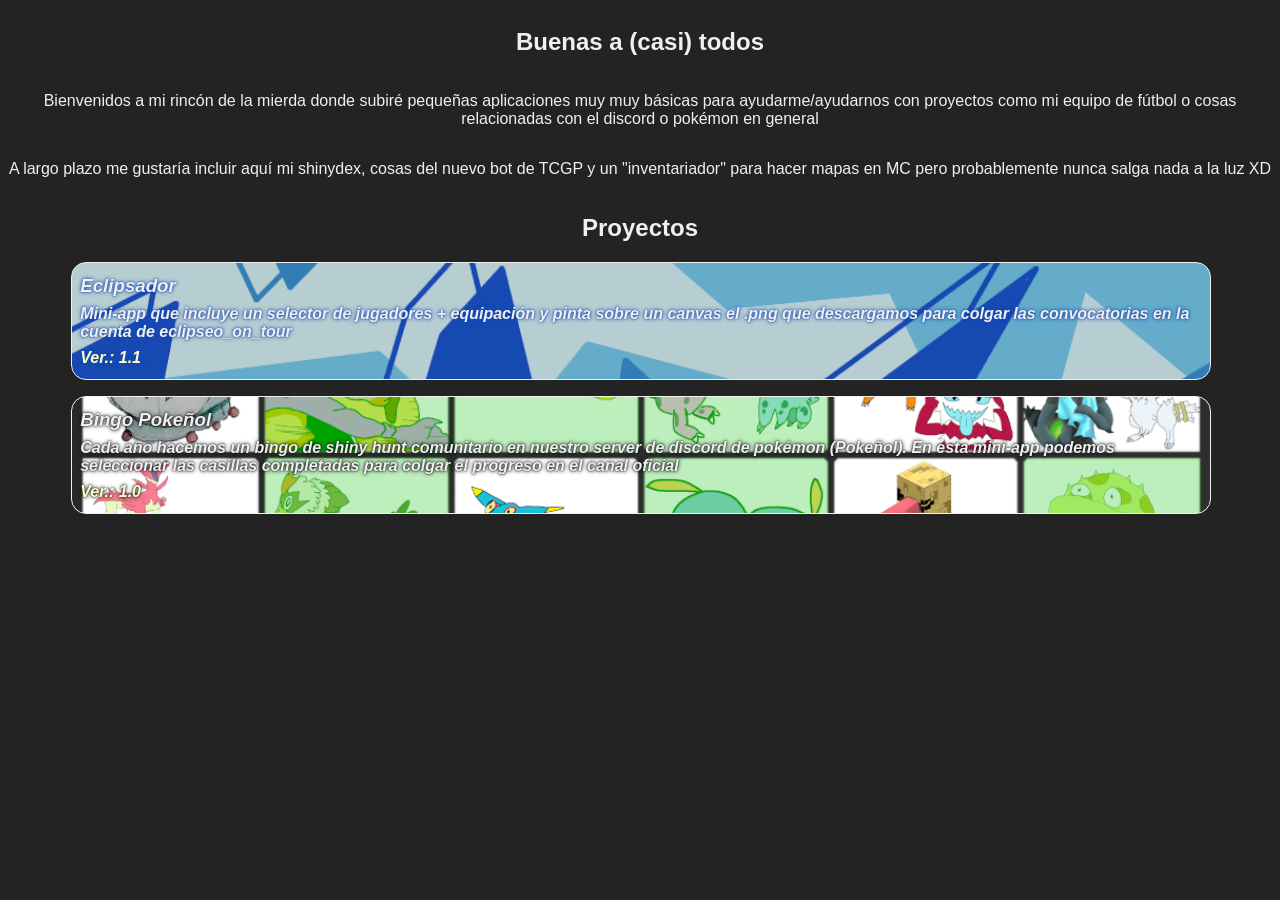
<file: index.html>
<!DOCTYPE HTML>
<html>
<head>
    <meta charset="utf-8" />
    <title>Asuelrata's github.io</title>
    <meta name="viewport" content="width=device-width, initial-scale=1" />
    <meta name="robots" content="noindex" />
    <link rel="stylesheet" href="css/main.css">
</head>
<body>
    <div id="main">
        <h2>Buenas a (casi) todos</h2>
        <p class="center">Bienvenidos a mi rincón de la mierda donde subiré pequeñas aplicaciones muy muy básicas para ayudarme/ayudarnos con proyectos como mi equipo de fútbol o cosas relacionadas con el discord o pokémon en general</p>
        <p class="center">A largo plazo me gustaría incluir aquí mi shinydex, cosas del nuevo bot de TCGP y un "inventariador" para hacer mapas en MC pero probablemente nunca salga nada a la luz XD</p>
        
        <h2>Proyectos</h2>

        <div id="proyectos">
            <a id="eclipsador" class="proyecto" href="/eclipsador.html">
                <div>
                    <h3>Eclipsador</h3>
                    <p>Mini-app que incluye un selector de jugadores + equipación y pinta sobre un canvas el .png que descargamos para colgar las convocatorias en la cuenta de eclipseo_on_tour</p>
                    <p class="version">Ver.: 1.1</p>
                </div>
            </a>

            <a id="bingo" class="proyecto" href="/bingo.html">
                <div>
                    <h3>Bingo Pokeñol</h3>
                    <p>Cada año hacemos un bingo de shiny hunt comunitario en nuestro server de discord de pokémon (Pokeñol). En esta mini-app podemos seleccionar las casillas completadas para colgar el progreso en el canal oficial</p>
                    <p class="version">Ver.: 1.0</p>
                </div>
            </a>

            <!--a id="AAA" class="proyecto" href="/AAA.html">
                <div>
                    <h3></h3>
                    <p></p>
                    <p class="version">Ver.: 1.0</p>
                </div>
            </a-->
        </div>

    </div>
</body>
</html>
</file>
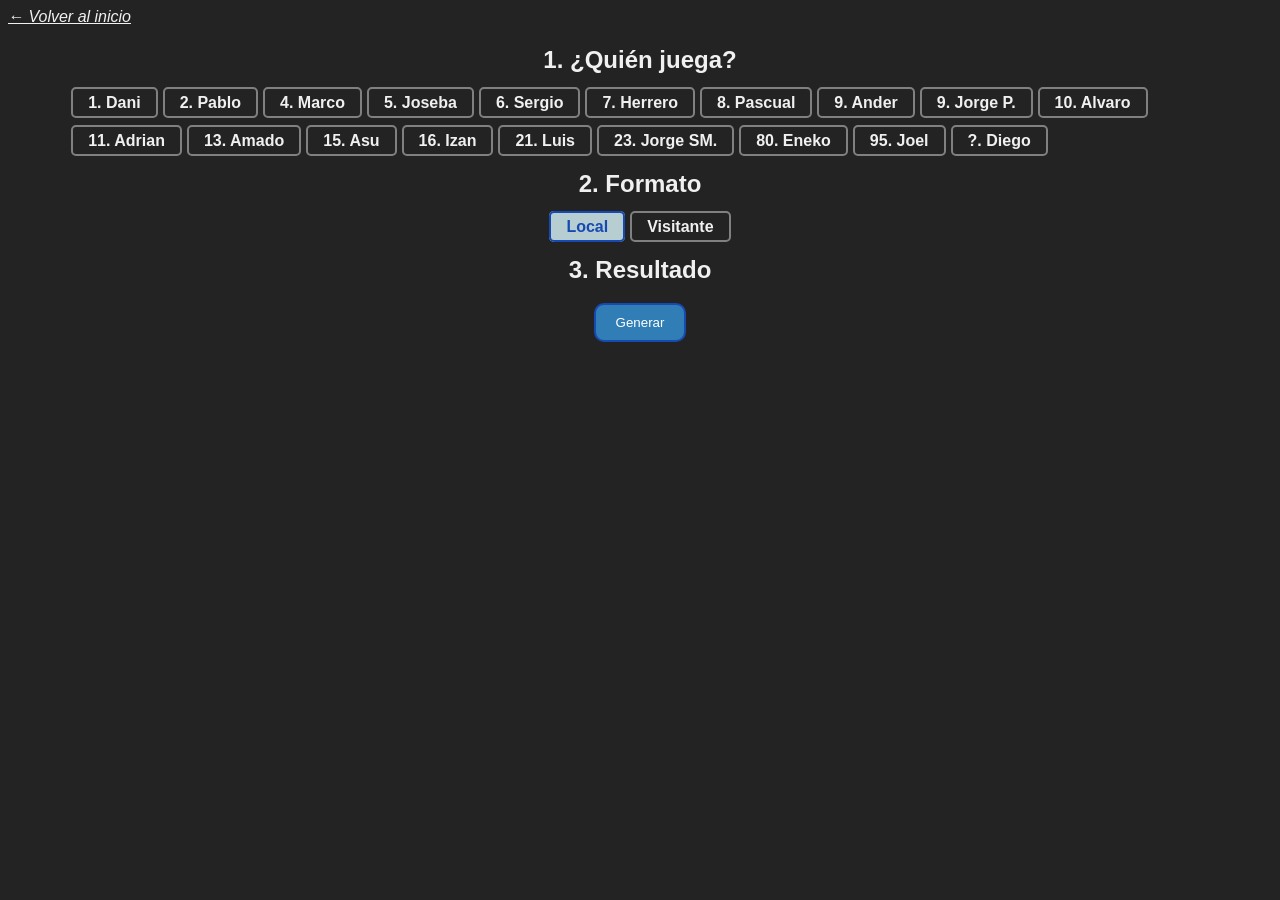
<file: eclipsador.html>
<!DOCTYPE HTML>
<html>
<head>
    <meta charset="utf-8" />
    <title>Eclipsador</title>
    <meta name="viewport" content="width=device-width, initial-scale=1" />
    <meta name="robots" content="noindex" />
    <script charset="utf-8" src="js/eclipsador.js"></script>
    <link rel="stylesheet" href="css/main.css">
    <link rel="stylesheet" href="css/eclipsador.css">
</head>
<body>
    <a href="/">&#8592; Volver al inicio</a>
    <div id="main">
        <h2>1. ¿Quién juega?</h2>
        <div class="selector">
            <div class="entrada"><input type="checkbox" class="jugadores" name="jugadores" id="dani1" value="dani1" /><label for="dani1">1. Dani</label></div>
            <div class="entrada"><input type="checkbox" class="jugadores" name="jugadores" id="pablo2" value="pablo2" /><label for="pablo2">2. Pablo</label></div>
            <div class="entrada"><input type="checkbox" class="jugadores" name="jugadores" id="marco4" value="marco4" /><label for="marco4">4. Marco</label></div>
            <div class="entrada"><input type="checkbox" class="jugadores" name="jugadores" id="joseba5" value="joseba5" /><label for="joseba5">5. Joseba</label></div>
            <div class="entrada"><input type="checkbox" class="jugadores" name="jugadores" id="sergio6" value="sergio6" /><label for="sergio6">6. Sergio</label></div>
            <div class="entrada"><input type="checkbox" class="jugadores" name="jugadores" id="herrero7" value="herrero7" /><label for="herrero7">7. Herrero</label></div>
            <div class="entrada"><input type="checkbox" class="jugadores" name="jugadores" id="pascu8" value="pascu8" /><label for="pascu8">8. Pascual</label></div>
            <div class="entrada"><input type="checkbox" class="jugadores" name="jugadores" id="ander9" value="ander9" /><label for="ander9">9. Ander</label></div>
            <div class="entrada"><input type="checkbox" class="jugadores" name="jugadores" id="jorge9" value="jorge9" /><label for="jorge9">9. Jorge P.</label></div>
            <div class="entrada"><input type="checkbox" class="jugadores" name="jugadores" id="alvaro10" value="alvaro10" /><label for="alvaro10">10. Alvaro</label></div>
            <div class="entrada"><input type="checkbox" class="jugadores" name="jugadores" id="adri11" value="adri11" /><label for="adri11">11. Adrian</label></div>
            <div class="entrada"><input type="checkbox" class="jugadores" name="jugadores" id="amado13" value="amado13" /><label for="amado13">13. Amado</label></div>
            <div class="entrada"><input type="checkbox" class="jugadores" name="jugadores" id="asu15" value="asu15" /><label for="asu15">15. Asu</label></div>
            <div class="entrada"><input type="checkbox" class="jugadores" name="jugadores" id="izan16" value="izan16" /><label for="izan16">16. Izan</label></div>
            <div class="entrada"><input type="checkbox" class="jugadores" name="jugadores" id="luis21" value="luis21" /><label for="luis21">21. Luis</label></div>
            <div class="entrada"><input type="checkbox" class="jugadores" name="jugadores" id="jorge23" value="jorge23" /><label for="jorge23">23. Jorge SM.</label></div>
            <div class="entrada"><input type="checkbox" class="jugadores" name="jugadores" id="eneko80" value="eneko80" /><label for="eneko80">80. Eneko</label></div>
            <div class="entrada"><input type="checkbox" class="jugadores" name="jugadores" id="joel95" value="joel95" /><label for="joel95">95. Joel</label></div>
            <div class="entrada"><input type="checkbox" class="jugadores" name="jugadores" id="diegoXX" value="diegoXX" /><label for="diegoXX">?. Diego</label></div>
        </div>

        <h2>2. Formato</h2>
        <div class="selector">
            <div class="entrada"><input type="radio" name="equipacion" id="primeraopt" value="primera" checked="checked" /><label for="primeraopt">Local</label></div>
            <div class="entrada"><input type="radio" name="equipacion" id="segundaopt" value="segunda" /><label for="segundaopt">Visitante</label></div>
        </div>

        <h2>3. Resultado</h2>
        <img class="ocultarimg" id="primera" src="imgs/equipacion-principal.png">
        <img class="ocultarimg" id="segunda" src="imgs/equipacion-visitante.png">
        <button onclick="generarcanvas()">Generar</button>
        <canvas id="canvas" width="1080" height="1920"></canvas>
    </div>
</body>
</html>
</file>
<file: css/main.css>
/* Principales */
html {
    font-family: Arial, 'Helvetica Neue', Helvetica, sans-serif;
    background-color: #232323;
    color: #F0F0F0;
}

body > #main {
    display: flex;
    flex-direction: column;
    flex-wrap: nowrap;
    align-items: center;
}

a {
    color: #F0F0F0;
    font-style: italic;
}

.danger {
    color: red;
}

.center {
    text-align: center;
}

/* Index */

#proyectos {
    display: flex;
    flex-direction: column;
    flex-wrap: nowrap;
    gap: 16px;
    padding: 0px 5%;
}

#proyectos div {
    display: flex;
    flex-direction: column;
    flex-wrap: nowrap;
    gap: 8px;
    padding: 12px 8px;
    font-weight: 600;
}

a.proyecto {
    text-decoration: none;
    width: 100%;
    padding: 0px;
    border: 1px solid #F0F0F0;
    border-radius: 15px;
    background-size: cover;
    background-position-y: center;
}

a.proyecto * {
    margin: 0;
    padding: 0;
}

a.proyecto .version {
    color: #ffffcc;
}

/* bg images de proyectos */
a.proyecto#eclipsador {
    background-image: url("/imgs/eclipsador-preview.png");
    text-shadow: 0px 0px 4px #1749b3, 0px 0px 2px #1749b3
}

a.proyecto#bingo {
    background-image: url("/imgs/bingo-preview.png");
    text-shadow: 0px 0px 4px #101010, 0px 0px 2px #101010
}

/* Canvas */
#canvas {
    /*border: 1px solid black;*/
    display: none;
    margin-top: 15px;
}

.ocultarimg {
    display: none;
}
</file>
<file: css/eclipsador.css>
/* Principales */
button {
    background-color: #317db6;
    color: white;
    padding: 10px 20px;
    border: 2px solid #1749b3;
    border-radius: 10px;
}

/* Selector */

.selector {
    display: flex;
    flex-direction: row;
    flex-wrap: wrap;
    gap: 20px 5px;
    padding: 0px 5%;
}

.entrada input {
    display: none;
}

.entrada input + label {
    border: 2px solid gray;
    border-radius: 5px;
    padding: 5px 15px;
    font-weight: bold;
}

.entrada input:checked + label {
    color: #1749b3;
    border-color: #1749b3;
    background-color: #b6ced1;
}
</file>
